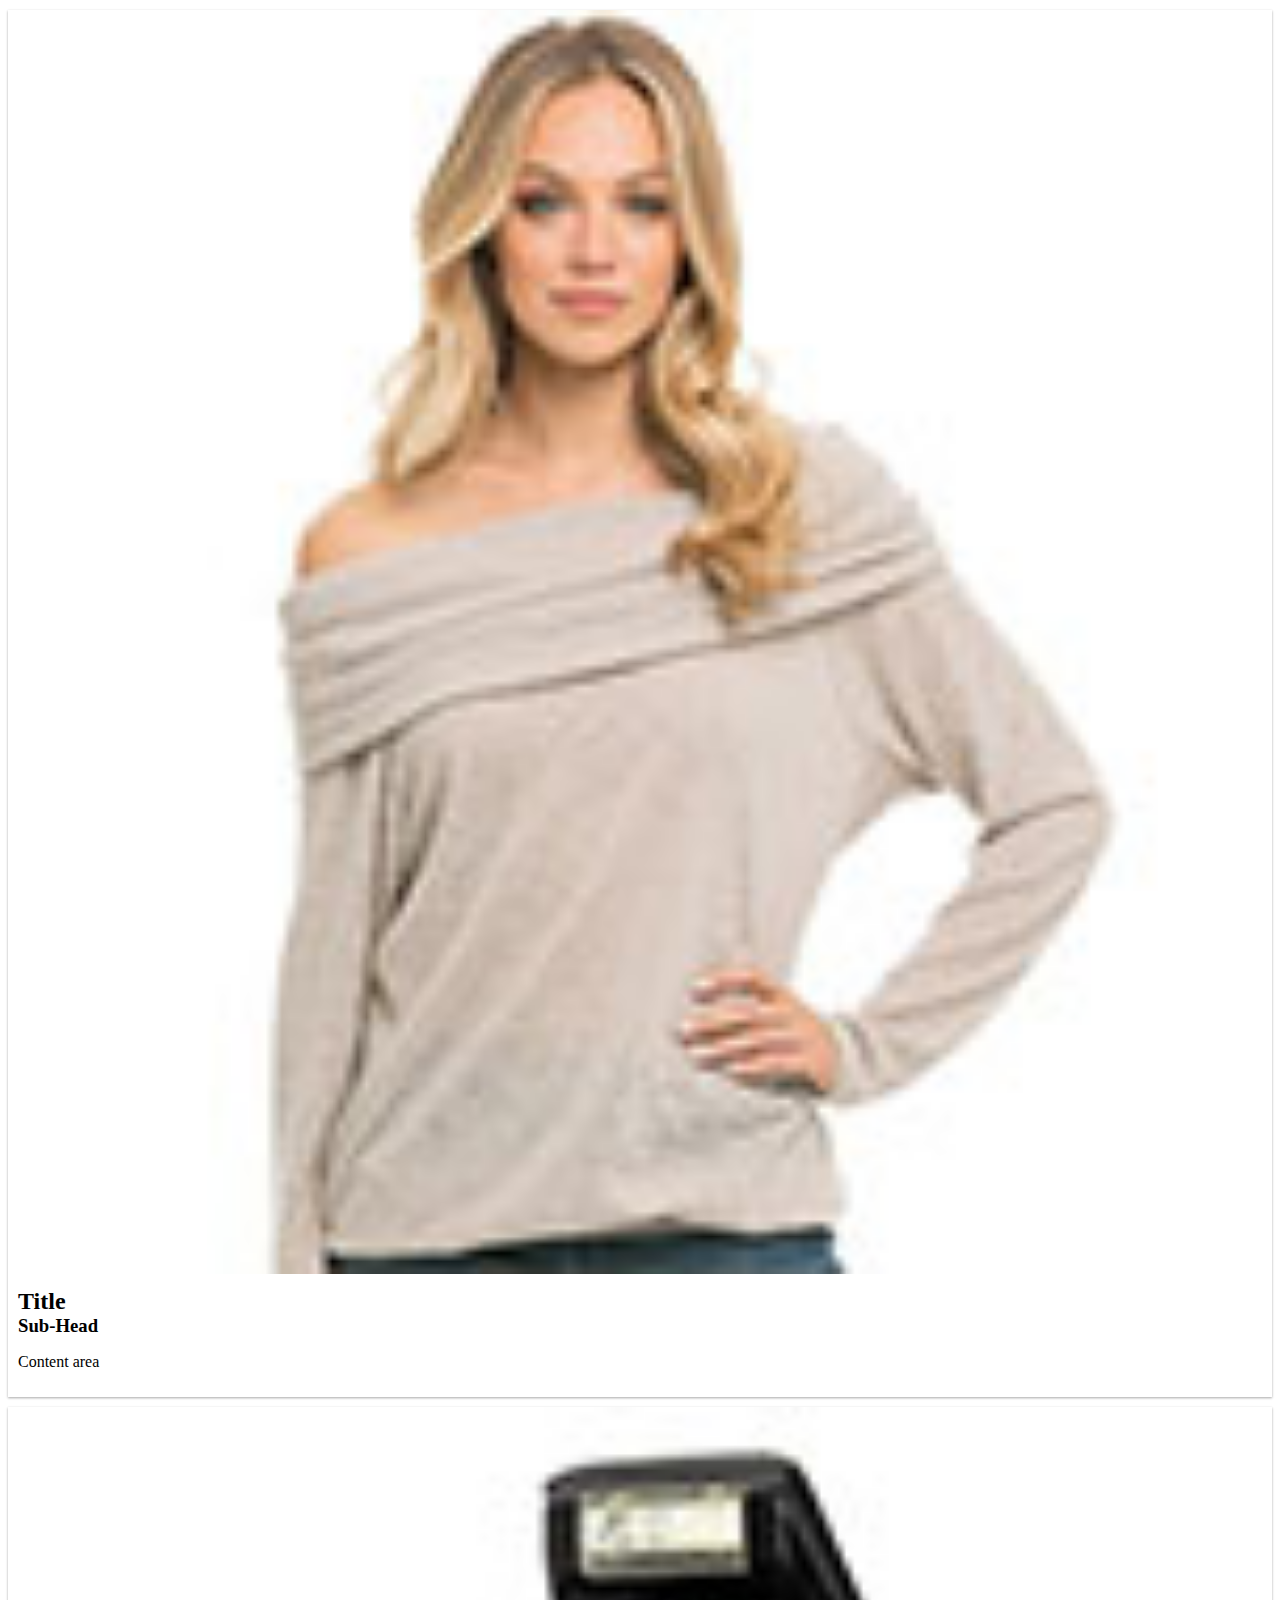
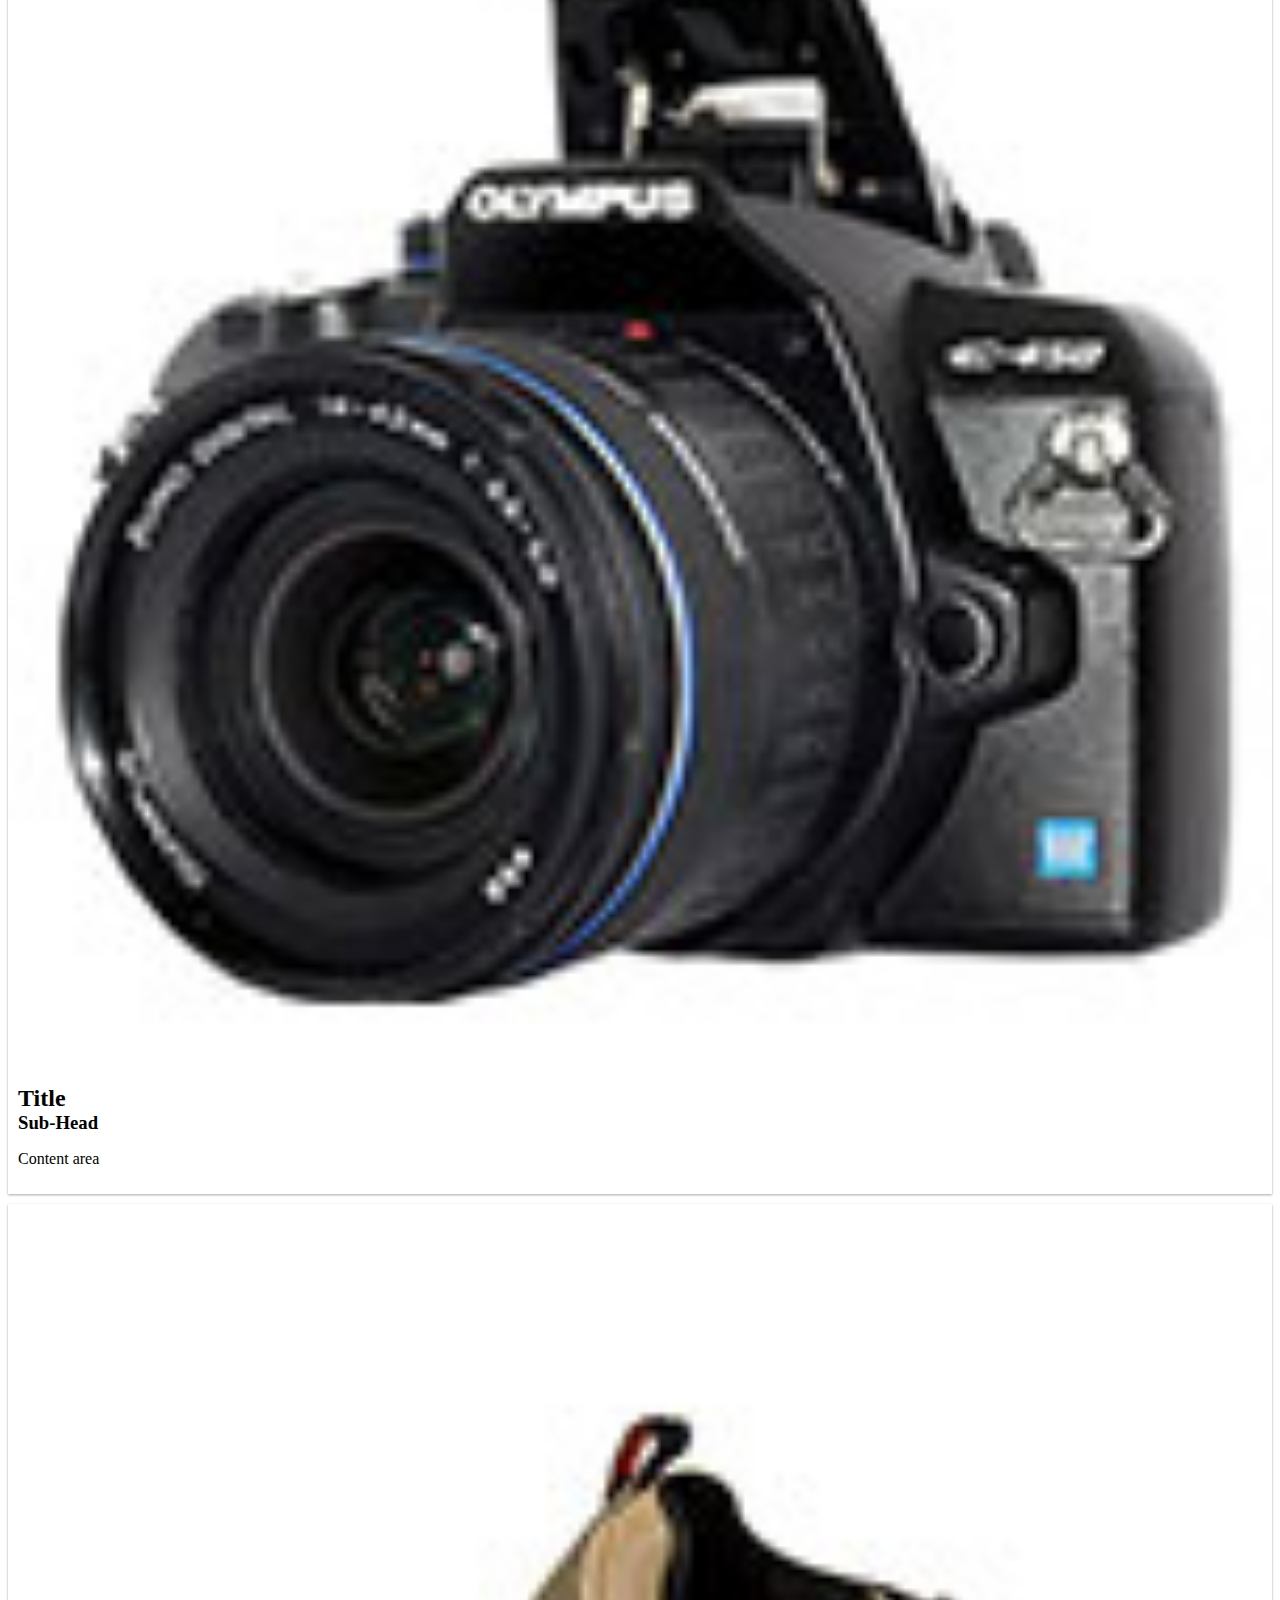
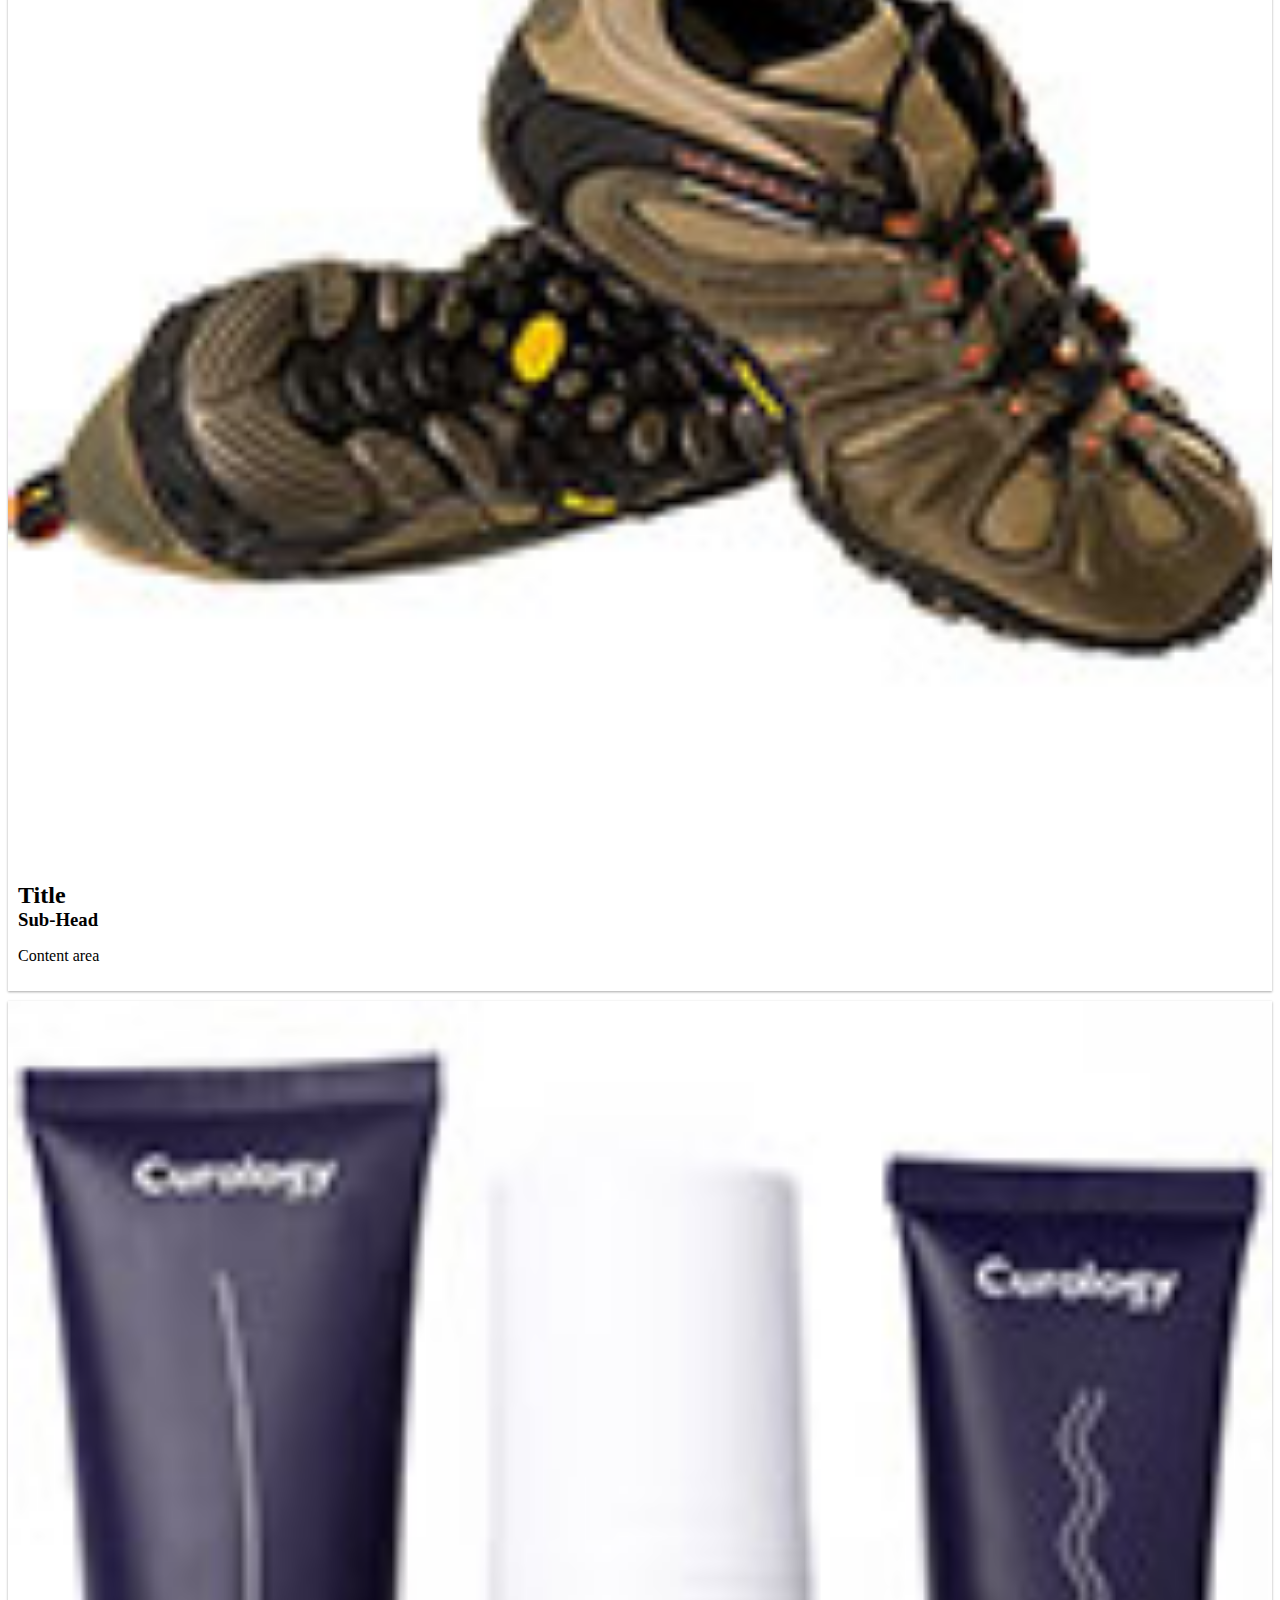
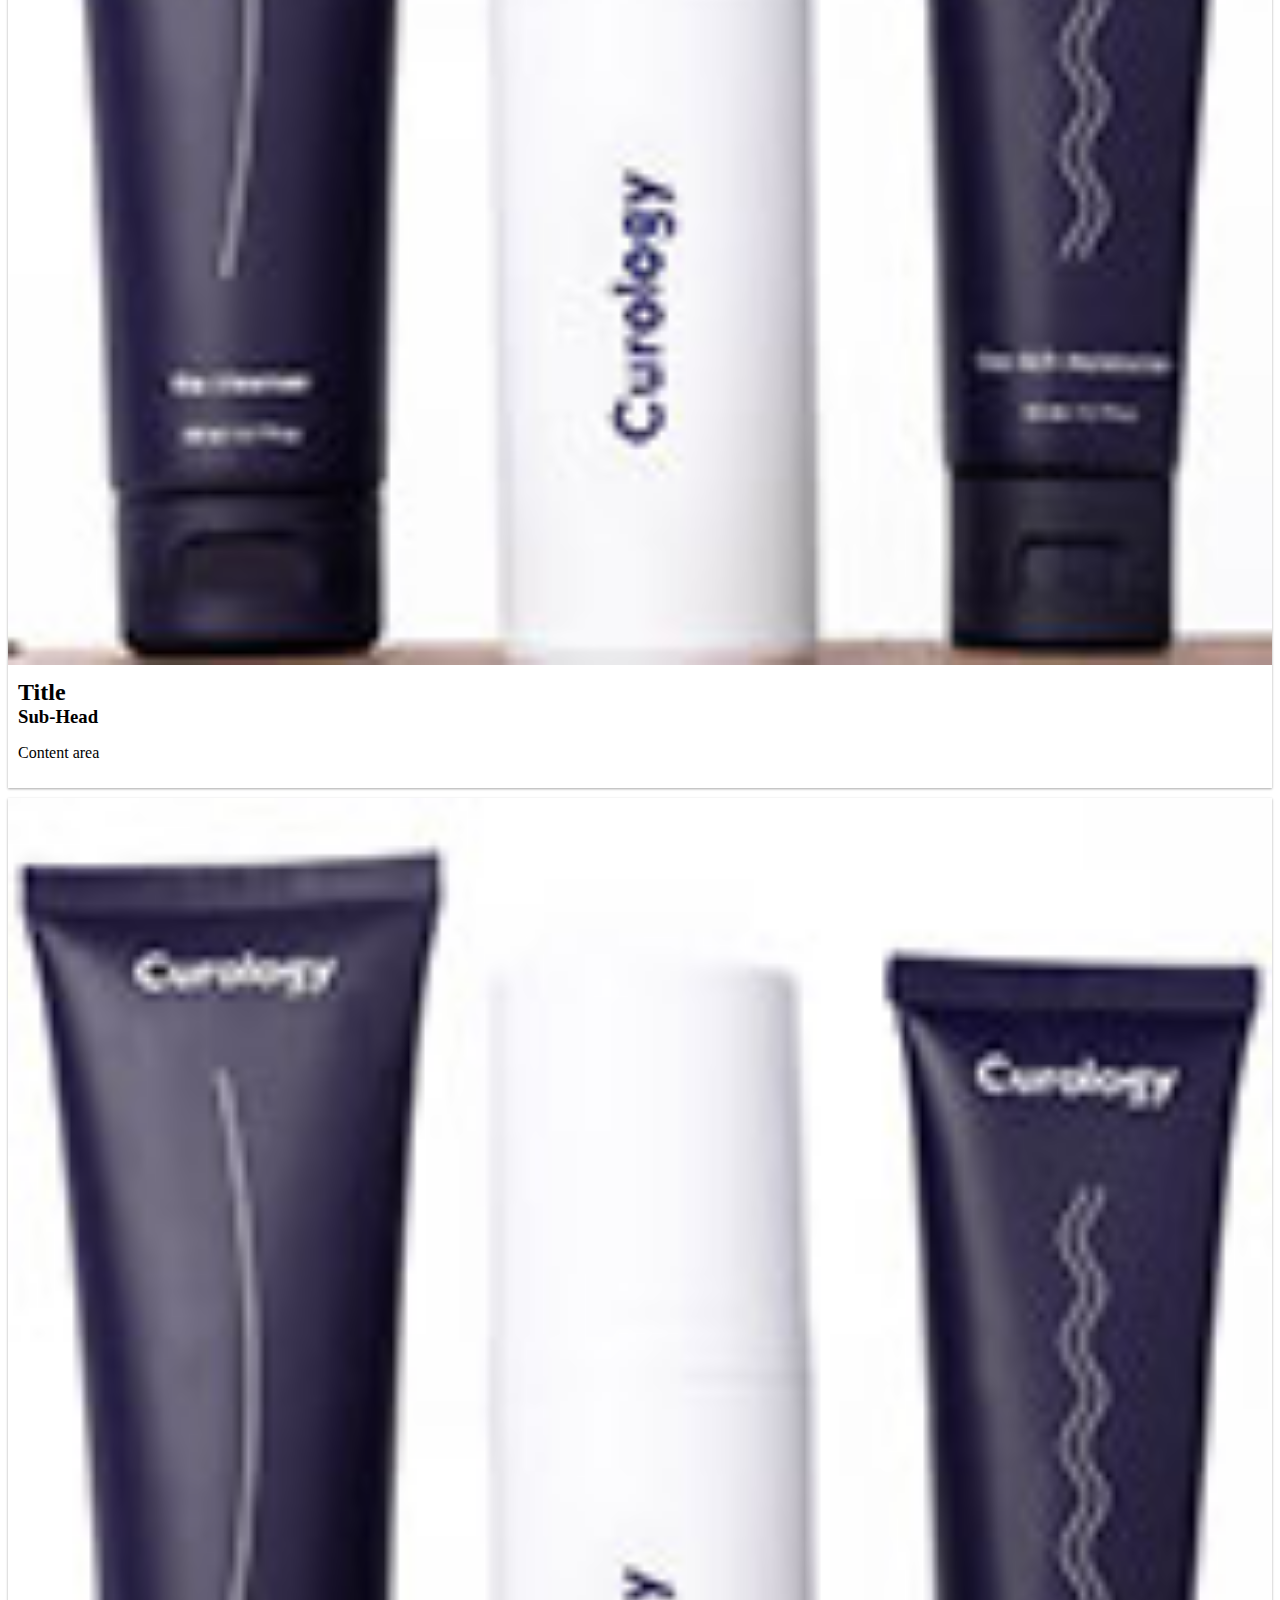
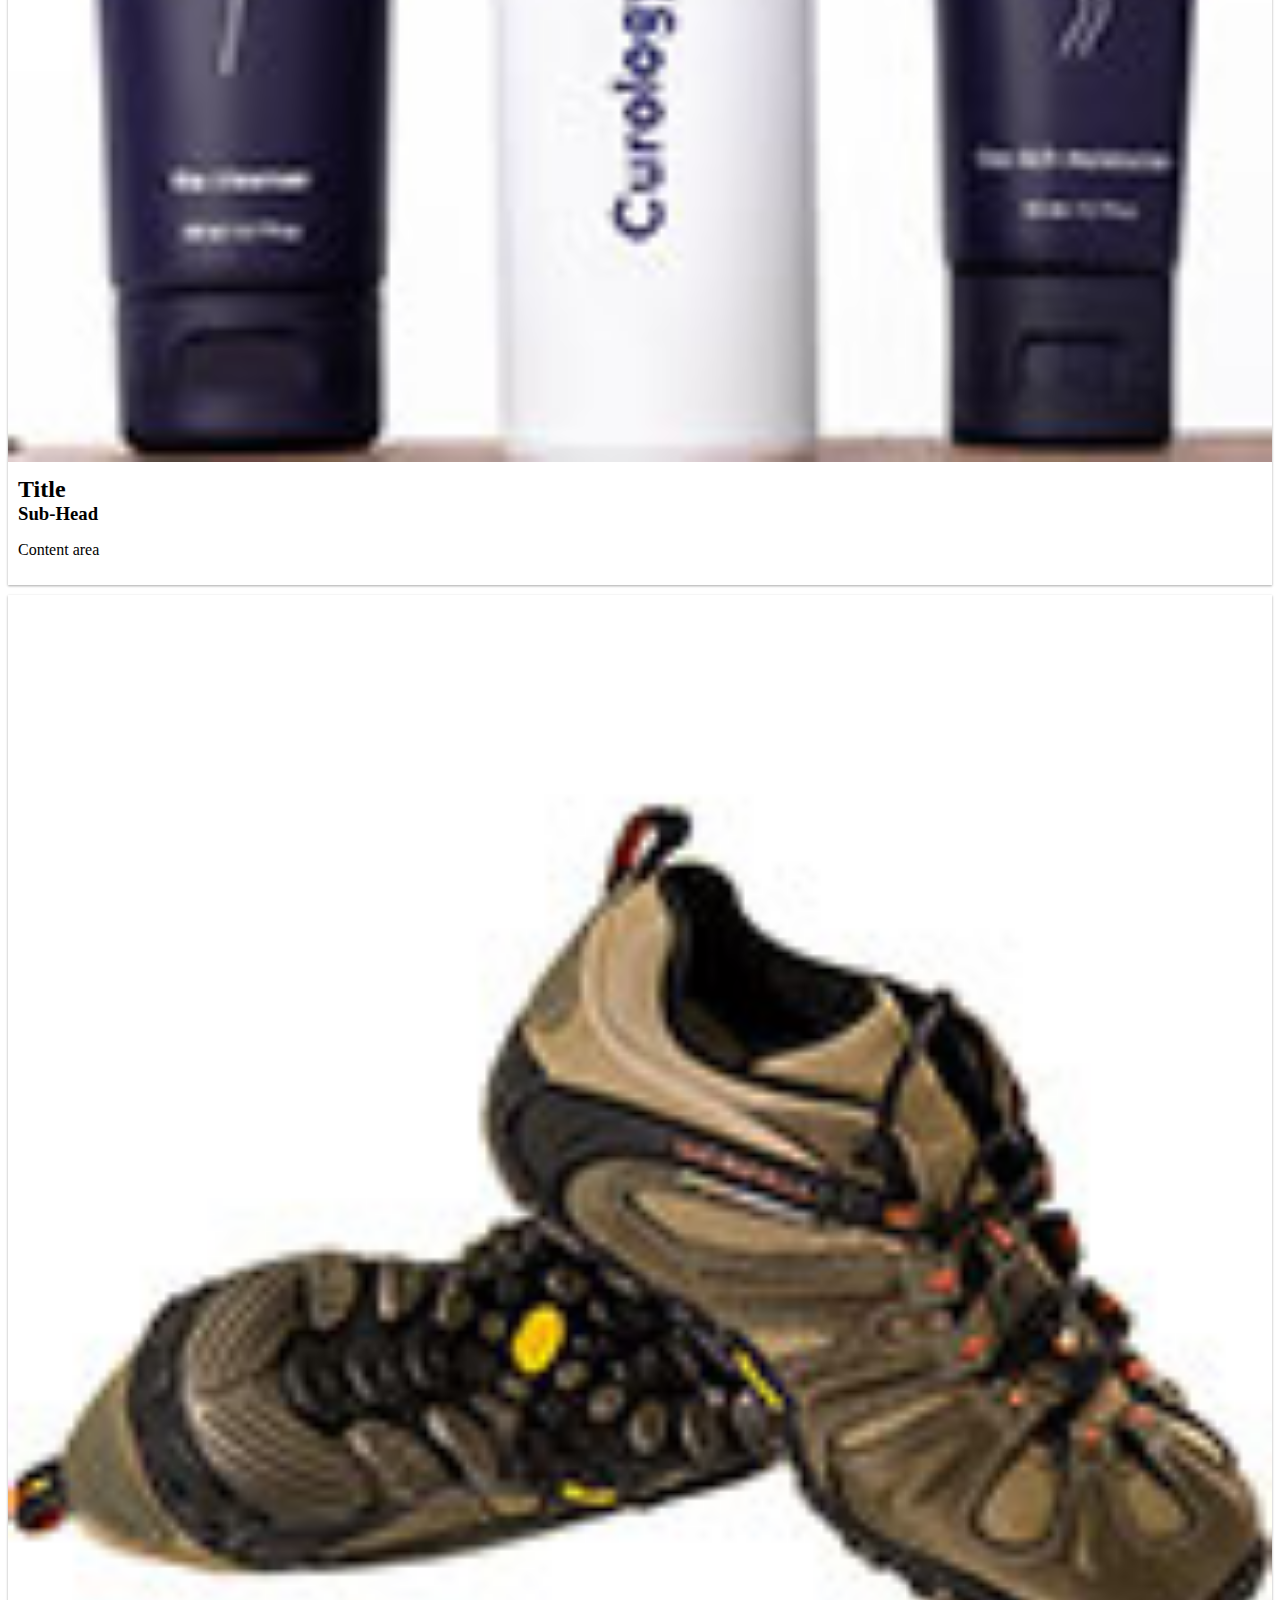
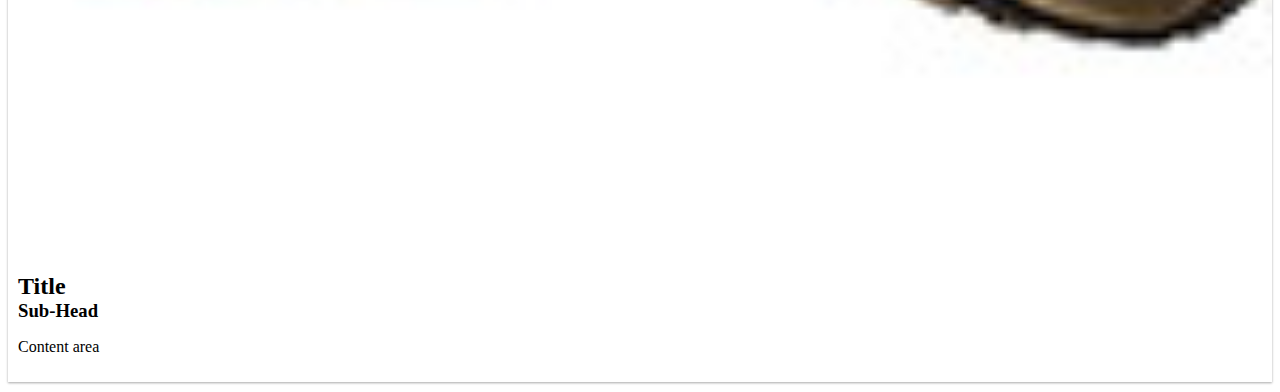
<file: democategory.html>
<!doctype html>
<html lang="en">

<head>
    <title>Title</title>
    <!-- Required meta tags -->
    <meta charset="utf-8">
    <meta name="viewport" content="width=device-width, initial-scale=1, shrink-to-fit=no">

    <!-- Bootstrap CSS v5.2.1 -->
    <link href="https://cdn.jsdelivr.net/npm/bootstrap@5.2.1/dist/css/bootstrap.min.css" rel="stylesheet"
        integrity="sha384-iYQeCzEYFbKjA/T2uDLTpkwGzCiq6soy8tYaI1GyVh/UjpbCx/TYkiZhlZB6+fzT" crossorigin="anonymous">

    <style>
        .card {
            box-shadow: 0 1px 3px rgba(0, 0, 0, 0.12), 0 1px 2px rgba(0, 0, 0, 0.24);
            transition: all 0.2s ease-in-out;
            box-sizing: border-box;
            margin-top: 10px;
            margin-bottom: 10px;
            background-color: #FFF;
        }

        .card:hover {
            box-shadow: 0 5px 5px rgba(0, 0, 0, 0.19), 0 6px 6px rgba(0, 0, 0, 0.23);
        }

        .card>.card-inner {
            padding: 10px;
        }

        .card .header h2,
        h3 {
            margin-bottom: 0px;
            margin-top: 0px;
        }

        .card .header {
            margin-bottom: 5px;
        }

        .card img {
            width: 100%;
        }
    </style>

</head>

<body>
    <header>
        <!-- place navbar here -->
    </header>
    <main>
        <div class="container">
            <div class="row">
                <div class="col-sm-4">
                    <div class="card">
                        <div class="image">
                            <img src="img/cat-1.jpg" />
                        </div>
                        <div class="card-inner">
                            <div class="header">
                                <h2>Title</h2>
                                <h3>Sub-Head</h2>
                            </div>
                            <div class="content">
                                <p>Content area</p>
                            </div>
                        </div>
                    </div>
                </div>
                <div class="col-sm-4">
                    <div class="card">
                        <div class="image">
                            <img src="img/cat-2.jpg" />
                        </div>
                        <div class="card-inner">
                            <div class="header">
                                <h2>Title</h2>
                                <h3>Sub-Head</h2>
                            </div>
                            <div class="content">
                                <p>Content area</p>
                            </div>
                        </div>
                    </div>
                </div>
                <div class="col-sm-4">
                    <div class="card">
                        <div class="image">
                            <img src="img/cat-3.jpg" />
                        </div>
                        <div class="card-inner">
                            <div class="header">
                                <h2>Title</h2>
                                <h3>Sub-Head</h2>
                            </div>
                            <div class="content">
                                <p>Content area</p>
                            </div>
                        </div>
                    </div>
                </div>
                <div class="col-sm-4">
                    <div class="card">
                        <div class="image">
                            <img src="img/cat-4.jpg" />
                        </div>
                        <div class="card-inner">
                            <div class="header">
                                <h2>Title</h2>
                                <h3>Sub-Head</h2>
                            </div>
                            <div class="content">
                                <p>Content area</p>
                            </div>
                        </div>
                    </div>
                </div>
                <div class="col-sm-4">
                    <div class="card">
                        <div class="image">
                            <img src="img/cat-4.jpg" />
                        </div>
                        <div class="card-inner">
                            <div class="header">
                                <h2>Title</h2>
                                <h3>Sub-Head</h2>
                            </div>
                            <div class="content">
                                <p>Content area</p>
                            </div>
                        </div>
                    </div>
                </div>
                <div class="col-sm-4">
                    <div class="card">
                        <div class="image">
                            <img src="img/cat-3.jpg" />
                        </div>
                        <div class="card-inner">
                            <div class="header">
                                <h2>Title</h2>
                                <h3>Sub-Head</h2>
                            </div>
                            <div class="content">
                                <p>Content area</p>
                            </div>
                        </div>
                    </div>
                </div>
            </div>
        </div>
    </main>
    <footer>
        <!-- place footer here -->
    </footer>
    <!-- Bootstrap JavaScript Libraries -->
    <script src="https://cdn.jsdelivr.net/npm/@popperjs/core@2.11.6/dist/umd/popper.min.js"
        integrity="sha384-oBqDVmMz9ATKxIep9tiCxS/Z9fNfEXiDAYTujMAeBAsjFuCZSmKbSSUnQlmh/jp3" crossorigin="anonymous">
        </script>

    <script src="https://cdn.jsdelivr.net/npm/bootstrap@5.2.1/dist/js/bootstrap.min.js"
        integrity="sha384-7VPbUDkoPSGFnVtYi0QogXtr74QeVeeIs99Qfg5YCF+TidwNdjvaKZX19NZ/e6oz" crossorigin="anonymous">
        </script>
</body>

</html>
</file>
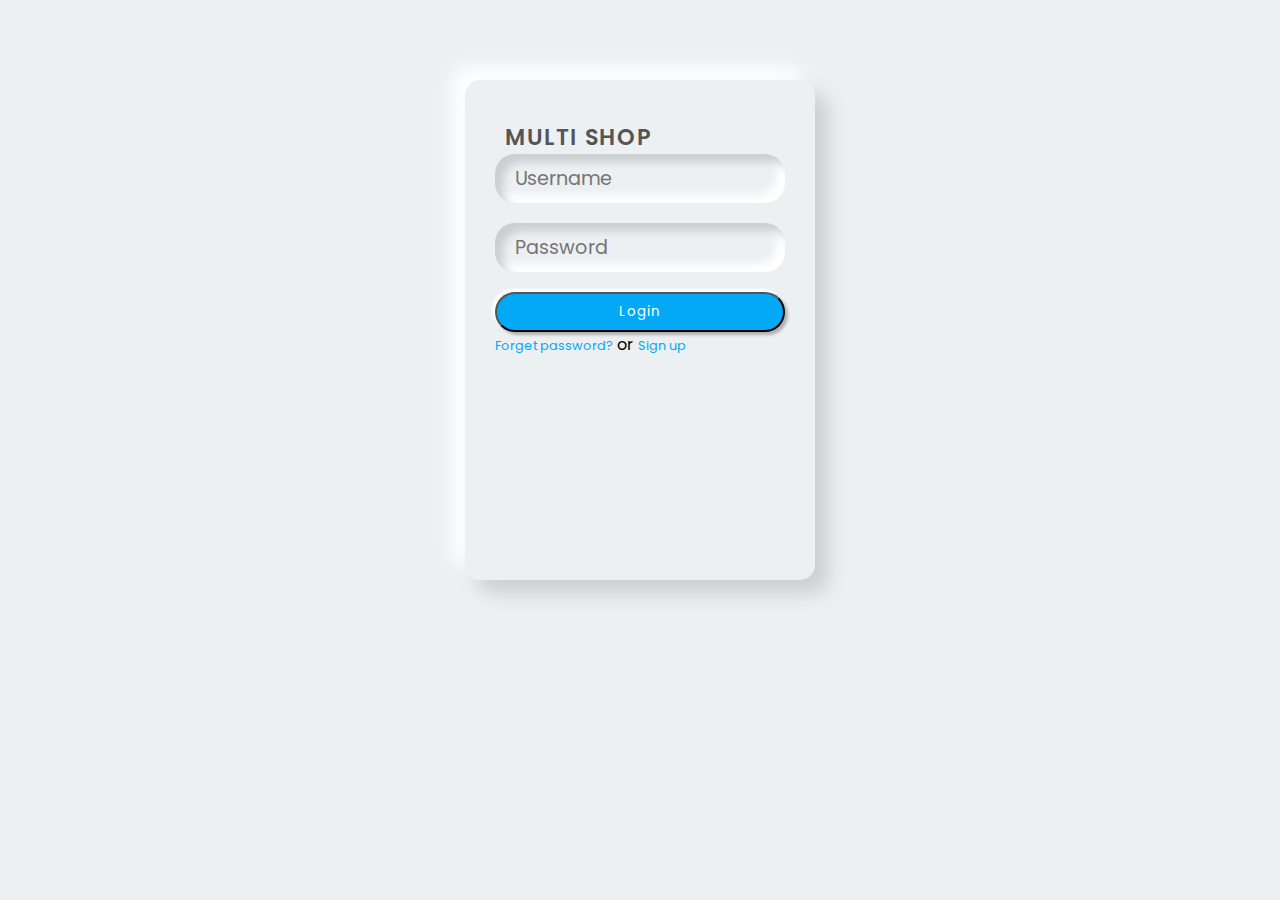
<file: login.html>
<!doctype html>
<html lang="en">

<head>
    <title>Title</title>
    <!-- Required meta tags -->
    <meta charset="utf-8">
    <meta name="viewport" content="width=device-width, initial-scale=1, shrink-to-fit=no">

    <!-- Bootstrap CSS v5.2.1 -->
    <link href="https://cdn.jsdelivr.net/npm/bootstrap@5.2.1/dist/css/bootstrap.min.css" rel="stylesheet"
        integrity="sha384-iYQeCzEYFbKjA/T2uDLTpkwGzCiq6soy8tYaI1GyVh/UjpbCx/TYkiZhlZB6+fzT" crossorigin="anonymous">

    <style>
        /* Importing fonts from Google */
        @import url('https://fonts.googleapis.com/css2?family=Poppins:wght@300;400;500;600;700;800;900&display=swap');

        /* Reseting */
        * {
            margin: 0;
            padding: 0;
            box-sizing: border-box;
            font-family: 'Poppins', sans-serif;
        }

        body {
            background: #ecf0f3;
        }

        .wrapper {
            max-width: 350px;
            min-height: 500px;
            margin: 80px auto;
            padding: 40px 30px 30px 30px;
            background-color: #ecf0f3;
            border-radius: 15px;
            box-shadow: 13px 13px 20px #cbced1, -13px -13px 20px #fff;
        }

        .logo {
            width: 80px;
            margin: auto;
        }

        .logo img {
            width: 100%;
            height: 80px;
            object-fit: cover;
            border-radius: 50%;
            box-shadow: 0px 0px 3px #5f5f5f,
                0px 0px 0px 5px #ecf0f3,
                8px 8px 15px #a7aaa7,
                -8px -8px 15px #fff;
        }

        .wrapper .name {
            font-weight: 600;
            font-size: 1.4rem;
            letter-spacing: 1.3px;
            padding-left: 10px;
            color: #555;
        }

        .wrapper .form-field input {
            width: 100%;
            display: block;
            border: none;
            outline: none;
            background: none;
            font-size: 1.2rem;
            color: #666;
            padding: 10px 15px 10px 10px;
            /* border: 1px solid red; */
        }

        .wrapper .form-field {
            padding-left: 10px;
            margin-bottom: 20px;
            border-radius: 20px;
            box-shadow: inset 8px 8px 8px #cbced1, inset -8px -8px 8px #fff;
        }

        .wrapper .form-field .fas {
            color: #555;
        }

        .wrapper .btn {
            box-shadow: none;
            width: 100%;
            height: 40px;
            background-color: #03A9F4;
            color: #fff;
            border-radius: 25px;
            box-shadow: 3px 3px 3px #b1b1b1,
                -3px -3px 3px #fff;
            letter-spacing: 1.3px;
        }

        .wrapper .btn:hover {
            background-color: #039BE5;
        }

        .wrapper a {
            text-decoration: none;
            font-size: 0.8rem;
            color: #03A9F4;
        }

        .wrapper a:hover {
            color: #039BE5;
        }

        @media(max-width: 380px) {
            .wrapper {
                margin: px 20px;
                padding: 40px 15px 15px 15px;
            }
        }
    </style>

</head>

<body>
    <header>
        <!-- place navbar here -->
    </header>
    <main>
        <div class="wrapper">
            <div class="logo">

            </div>
            <div class="text-center mt-4 name">
                <div class="col d-flex ms-1">
                    <span class="h1 text-uppercase text-warning bg-dark px-2">MULTI</span>
                    <span class="h1 text-uppercase text-dark bg-warning px-2 ">SHOP</span>
                </div>
            </div>
            <form class="p-3 mt-3">
                <div class="form-field d-flex align-items-center">
                    <span class="far fa-user"></span>
                    <input type="text" name="userName" id="userName" placeholder="Username">
                </div>
                <div class="form-field d-flex align-items-center">
                    <span class="fas fa-key"></span>
                    <input type="password" name="password" id="pwd" placeholder="Password">
                </div>
                <button class="btn mt-3 btn-warning bg-warning">Login</button>
            </form>
            <div class="text-center fs-6">
                <a href="#">Forget password?</a> or <a href="#">Sign up</a>
            </div>
        </div>
    </main>
    <footer>
        <!-- place footer here -->
    </footer>
    <!-- Bootstrap JavaScript Libraries -->
    <script src="https://cdn.jsdelivr.net/npm/@popperjs/core@2.11.6/dist/umd/popper.min.js"
        integrity="sha384-oBqDVmMz9ATKxIep9tiCxS/Z9fNfEXiDAYTujMAeBAsjFuCZSmKbSSUnQlmh/jp3" crossorigin="anonymous">
        </script>

    <script src="https://cdn.jsdelivr.net/npm/bootstrap@5.2.1/dist/js/bootstrap.min.js"
        integrity="sha384-7VPbUDkoPSGFnVtYi0QogXtr74QeVeeIs99Qfg5YCF+TidwNdjvaKZX19NZ/e6oz" crossorigin="anonymous">
        </script>
</body>

</html>
</file>
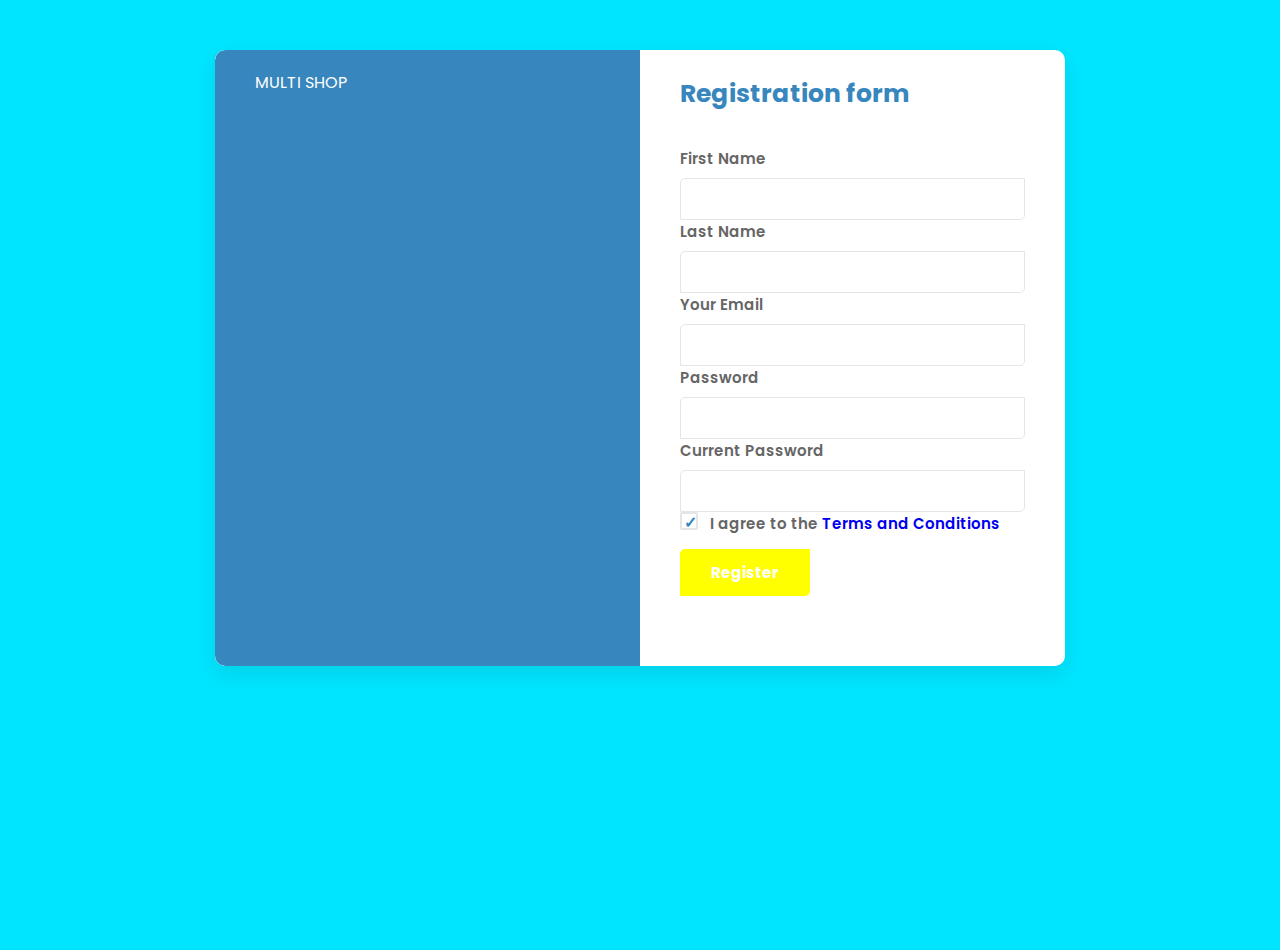
<file: signup.html>
<!doctype html>
<html lang="en">

<head>
    <title>Title</title>
    <!-- Required meta tags -->
    <meta charset="utf-8">
    <meta name="viewport" content="width=device-width, initial-scale=1, shrink-to-fit=no">

    <!-- Bootstrap CSS v5.2.1 -->
    <link href="https://cdn.jsdelivr.net/npm/bootstrap@5.2.1/dist/css/bootstrap.min.css" rel="stylesheet"
        integrity="sha384-iYQeCzEYFbKjA/T2uDLTpkwGzCiq6soy8tYaI1GyVh/UjpbCx/TYkiZhlZB6+fzT" crossorigin="anonymous">

    <style>
        @import url('https://fonts.googleapis.com/css2?family=Poppins:wght@300;400;500;600;700;800;900&display=swap');

        /* Reseting */
        * {
            margin: 0;
            padding: 0;
            box-sizing: border-box;
            font-family: 'Poppins', sans-serif;
        }

        body {
            background: #00E5FF;
            min-height: 100vh;
        }

        .wrapper {
            max-width: 850px;
            background-color: #fff;
            border-radius: 10px;
            position: relative;
            display: flex;
            margin: 50px auto;
            box-shadow: 0 8px 20px 0px #1f1f1f1a;
            overflow: hidden;
        }

        .wrapper .form-left {
            background: #3786bd;
            border-top-left-radius: 10px;
            border-bottom-left-radius: 10px;
            padding: 20px 40px;
            position: relative;
            width: 100%;
            color: #fff;
        }

        .wrapper h2 {
            font-weight: 700;
            font-size: 25px;
            padding: 5px 0 0;
            margin-bottom: 34px;
            pointer-events: none;
        }

        .wrapper .form-left p {
            font-size: 0.9rem;
            font-weight: 300;
            line-height: 1.5;
            pointer-events: none;
        }

        .wrapper .form-left .text {
            margin: 20px 0 25px;
        }

        .wrapper .form-left p span {
            font-weight: 700;
        }

        .wrapper .form-left input {
            padding: 15px;
            background: #fff;
            border-top-left-radius: 5px;
            border-bottom-right-radius: 5px;
            width: 180px;
            border: none;
            margin: 15px 0 50px 0px;
            cursor: pointer;
            color: #333;
            font-weight: 700;
            font-size: 0.9rem;
            appearance: unset;
            outline: none;
        }

        .wrapper .form-left input:hover {
            background-color: #f2f2f2;
        }

        .wrapper .form-right {
            padding: 20px 40px;
            position: relative;
            width: 100%;
        }

        .wrapper .form-right h2 {
            color: #3786bd;
        }

        .wrapper .form-right label {
            font-weight: 600;
            font-size: 15px;
            color: #666;
            display: block;
            margin-bottom: 8px;
        }

        .wrapper .form-right .input-field {
            width: 100%;
            padding: 10px 15px;
            border: 1px solid #e5e5e5;
            border-top-left-radius: 5px;
            border-bottom-right-radius: 5px;
            outline: none;
            color: #333;
        }

        .wrapper .form-right .input-field:focus {
            border: 1px solid #31a031;
        }


        .wrapper .option {
            display: block;
            position: relative;
            padding-left: 30px;
            margin-bottom: 12px;
            font-size: 0.95rem;
            font-weight: 900;
            cursor: pointer;
            user-select: none
        }

        .wrapper .option input {
            position: absolute;
            opacity: 0;
            cursor: pointer;
            height: 0;
            width: 0
        }

        .wrapper .checkmark {
            position: absolute;
            top: 0;
            left: 0;
            height: 18px;
            width: 18px;
            background-color: #fff;
            border: 2px solid #ddd;
            border-radius: 2px
        }

        .wrapper .option:hover input~.checkmark {
            background-color: #f1f1f1
        }

        .wrapper .option input:checked~.checkmark {
            border: 2px solid #e5e5e5;
            background-color: #fff;
            transition: 300ms ease-in-out all
        }

        .wrapper .checkmark:after {
            content: "\2713";
            position: absolute;
            display: none;
            color: #3786bd;
            font-size: 1rem;
        }

        .wrapper .option input:checked~.checkmark:after {
            display: block
        }

        .wrapper .option .checkmark:after {
            left: 2px;
            top: -4px;
            width: 5px;
            height: 10px
        }

        .wrapper .register {
            padding: 12px;
            background: yellow;
            border-top-left-radius: 5px;
            border-bottom-right-radius: 5px;
            width: 130px;
            border: none;
            margin: 6px 0 50px 0px;
            cursor: pointer;
            color: #fff;
            font-weight: 700;
            font-size: 15px;
        }

        .wrapper .register:hover {
            background-color: yellow;
        }

        .wrapper a {
            text-decoration: none;
        }

        @media (max-width: 860.5px) {
            .wrapper {
                margin: 50px 5px;
            }
        }


        @media (max-width: 767.5px) {
            .wrapper {
                flex-direction: column;
                margin: 30px 20px;
            }

            .wrapper .form-left {
                border-bottom-left-radius: 0px;
            }


        }

        @media (max-width: 575px) {

            .wrapper {
                margin: 30px 15px;
            }

            .wrapper .form-left {
                padding: 25px;
            }

            .wrapper .form-right {
                padding: 25px;
            }
        }
    </style>

</head>

<body>
    <header>
        <!-- place navbar here -->
    </header>
    <main>
        <div class="wrapper mt-5">
            <div class="form-left">
                <div class="col d-flex justify-content-center  flex-column align-items-center  ms-1 mt-5">
                    <span class="h1 text-uppercase text-warning bg-dark px-2 mt-5"><span
                            class="display-1 ">MULTI</span></span>
                    <span class="h1 text-uppercase text-dark bg-warning px-2 "><span
                            class="display-1 ">SHOP</span></span>
                </div>

                <div class="form-field">

                </div>
            </div>
            <form class="form-right">
                <h2 class="text-uppercase">Registration form</h2>
                <div class="row">
                    <div class="col-sm-6 mb-3">
                        <label>First Name</label>
                        <input type="text" name="first_name" id="first_name" class="input-field">
                    </div>
                    <div class="col-sm-6 mb-3">
                        <label>Last Name</label>
                        <input type="text" name="last_name" id="last_name" class="input-field">
                    </div>
                </div>
                <div class="mb-3">
                    <label>Your Email</label>
                    <input type="email" class="input-field" name="email" required>
                </div>
                <div class="row">
                    <div class="col-sm-6 mb-3">
                        <label>Password</label>
                        <input type="password" name="pwd" id="pwd" class="input-field">
                    </div>
                    <div class="col-sm-6 mb-3">
                        <label>Current Password</label>
                        <input type="password" name="cpwd" id="cpwd" class="input-field">
                    </div>
                </div>
                <div class="mb-3">
                    <label class="option">I agree to the <a href="#">Terms and Conditions</a>
                        <input type="checkbox" checked>
                        <span class="checkmark"></span>
                    </label>
                </div>
                <div class="form-field">
                    <input type="submit" value="Register" class="register" name="register" class="bg-warning">
                </div>
            </form>
        </div>
    </main>
    <footer>
        <!-- place footer here -->
    </footer>
    <!-- Bootstrap JavaScript Libraries -->
    <script src="https://cdn.jsdelivr.net/npm/@popperjs/core@2.11.6/dist/umd/popper.min.js"
        integrity="sha384-oBqDVmMz9ATKxIep9tiCxS/Z9fNfEXiDAYTujMAeBAsjFuCZSmKbSSUnQlmh/jp3" crossorigin="anonymous">
        </script>

    <script src="https://cdn.jsdelivr.net/npm/bootstrap@5.2.1/dist/js/bootstrap.min.js"
        integrity="sha384-7VPbUDkoPSGFnVtYi0QogXtr74QeVeeIs99Qfg5YCF+TidwNdjvaKZX19NZ/e6oz" crossorigin="anonymous">
        </script>
</body>

</html>
</file>
